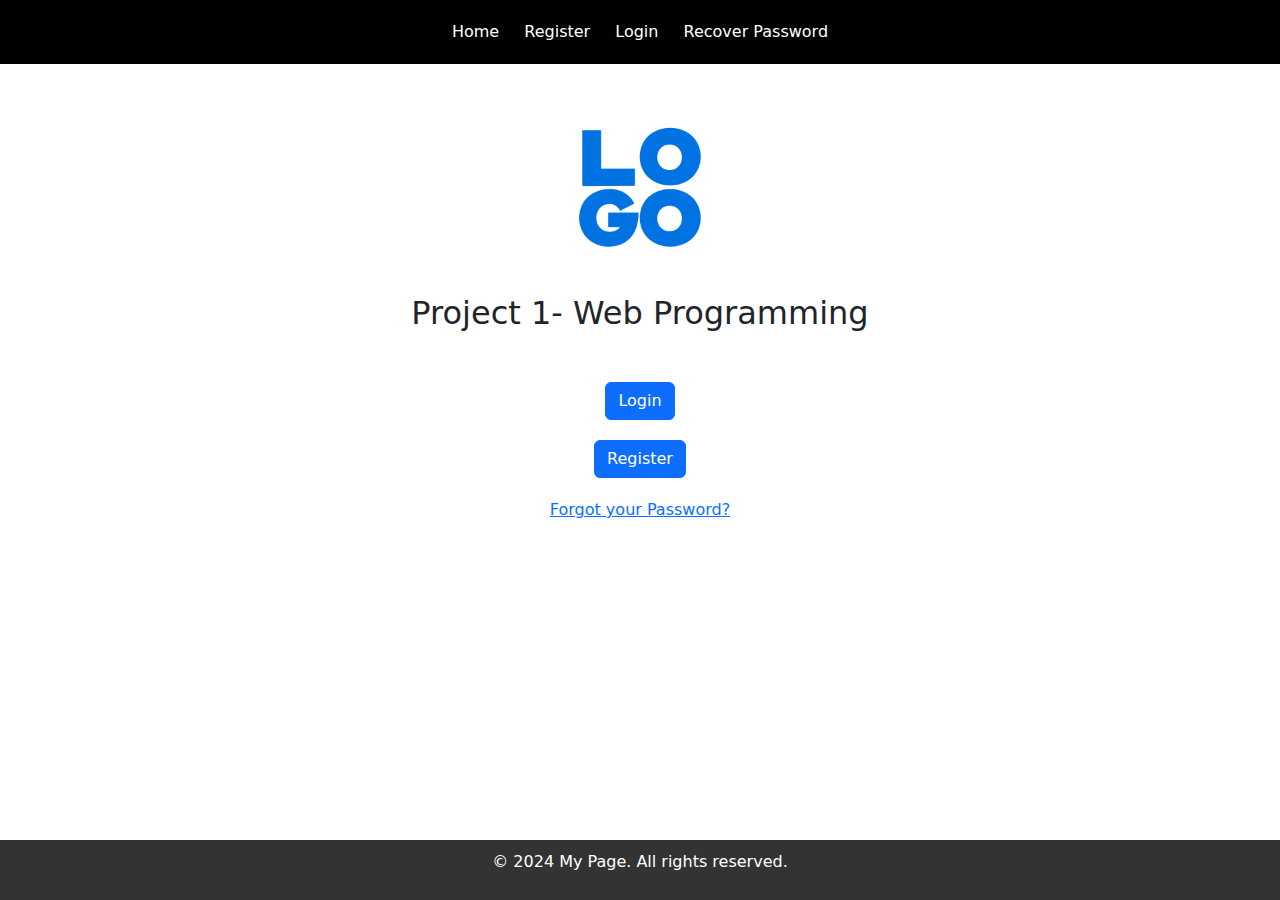
<file: index.html>
<!DOCTYPE html>
<html lang="en">
    <head>
        <meta charset="UTF-8">
        <link rel="stylesheet" type="text/css" href="/CSS/css/bootstrap.css.map">
        <link rel="stylesheet" type="text/css" href="CSS/Style.css">
        <meta name="viewport" content="width=device-width, initial-scale=1.0">
        <link href="https://cdn.jsdelivr.net/npm/bootstrap@5.3.3/dist/css/bootstrap.min.css" rel="stylesheet" integrity="sha384-QWTKZyjpPEjISv5WaRU9OFeRpok6YctnYmDr5pNlyT2bRjXh0JMhjY6hW+ALEwIH" crossorigin="anonymous">
        <title>Project 1- Web Programming</title>
    </head>
    <body>          
        <script src="https://cdn.jsdelivr.net/npm/bootstrap@5.3.3/dist/js/bootstrap.bundle.min.js" integrity="sha384-YvpcrYf0tY3lHB60NNkmXc5s9fDVZLESaAA55NDzOxhy9GkcIdslK1eN7N6jIeHz" crossorigin="anonymous"></script>
        <nav>
            <a href="index.html">Home</a>
            <a href="Register.html">Register</a>
            <a href="Login.html">Login</a>
            <a href="Recover_Password.html">Recover Password</a>
        </nav>
        <section>
            <img width="400" src="Imagens/logo-social.png" />
            <h2>Project 1- Web Programming</h2>
            <div style="text-align: center; margin-top: 50px;">
                <!-- Login button -->
                <a href="Login.html"><button type="button" class="btn btn-primary"style="margin-bottom: 20px;">Login</button></a></br>
                <!-- Register button -->
                <a href="Register.html"><button type="button" class="btn btn-primary"style="margin-bottom: 20px;">Register</button>
            </div>
            <p><a href="Recover_Password.html">Forgot your Password?</a></p>
        </section>
        <footer>
            <p>&copy; 2024 My Page. All rights reserved.</p>
        </footer>
    </body>
</html>
</file>
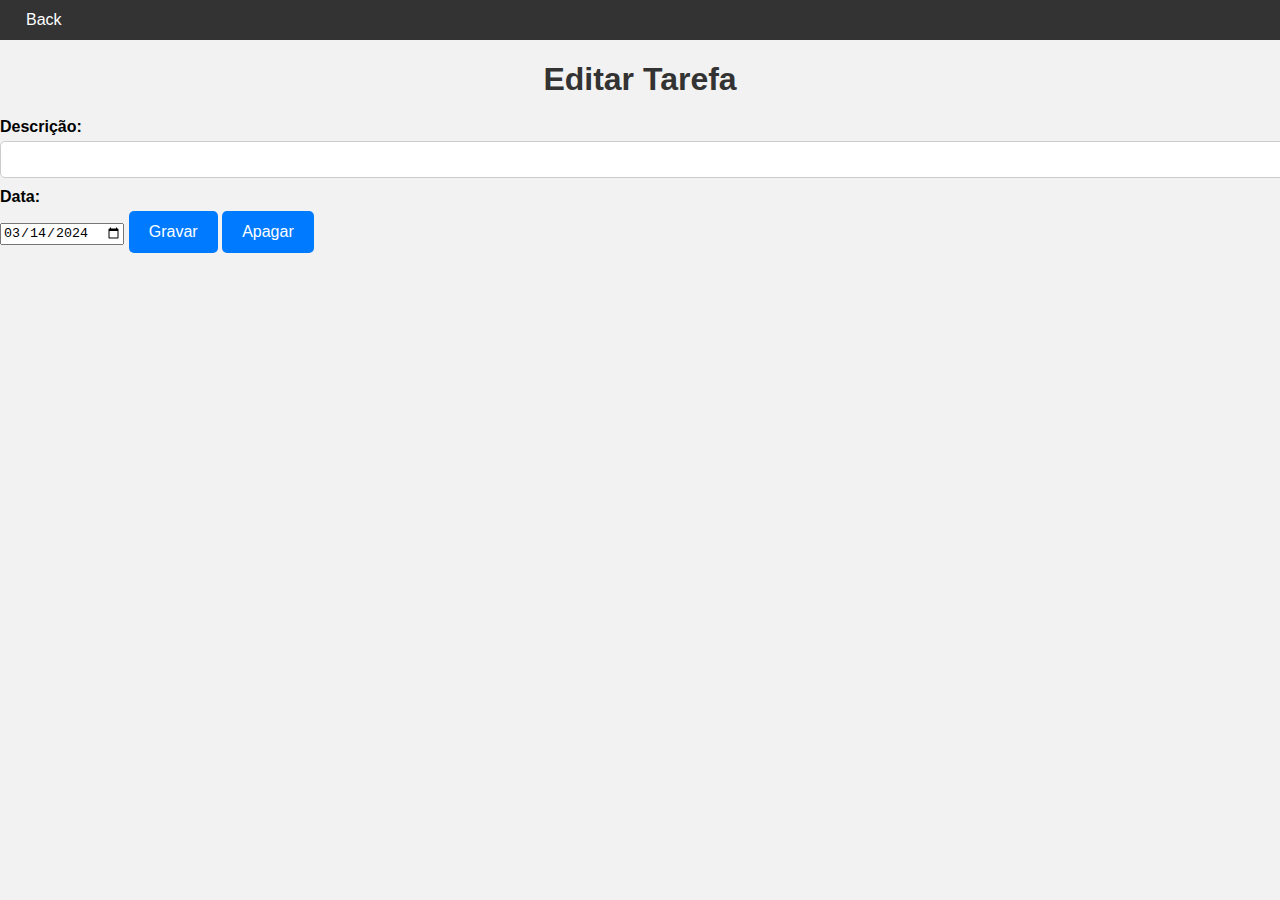
<file: Edit_Task.html>
<!DOCTYPE html>
<html lang="en">
<head>
    <meta charset="UTF-8">
    <meta name="viewport" content="width=device-width, initial-scale=1.0">
    <link rel="stylesheet" type="text/css" href="CSS/Style.css">
    <title>Task Editor</title>
</head>
<body>
    <header>
        <button class="btn-back" onclick="window.history.back()">Back</button>
    </header>
    <h1>Editar Tarefa</h1>
    <form>
        <label for="description">Descrição:</label>
        <input type="text" id="description" >

        <label for="date">Data:</label>
        <input type="date" id="date" value="2024-03-14">

        <input type="submit" value="Gravar">
        <input type="submit" value="Apagar">
    </form>
</body>
</html>
</file>
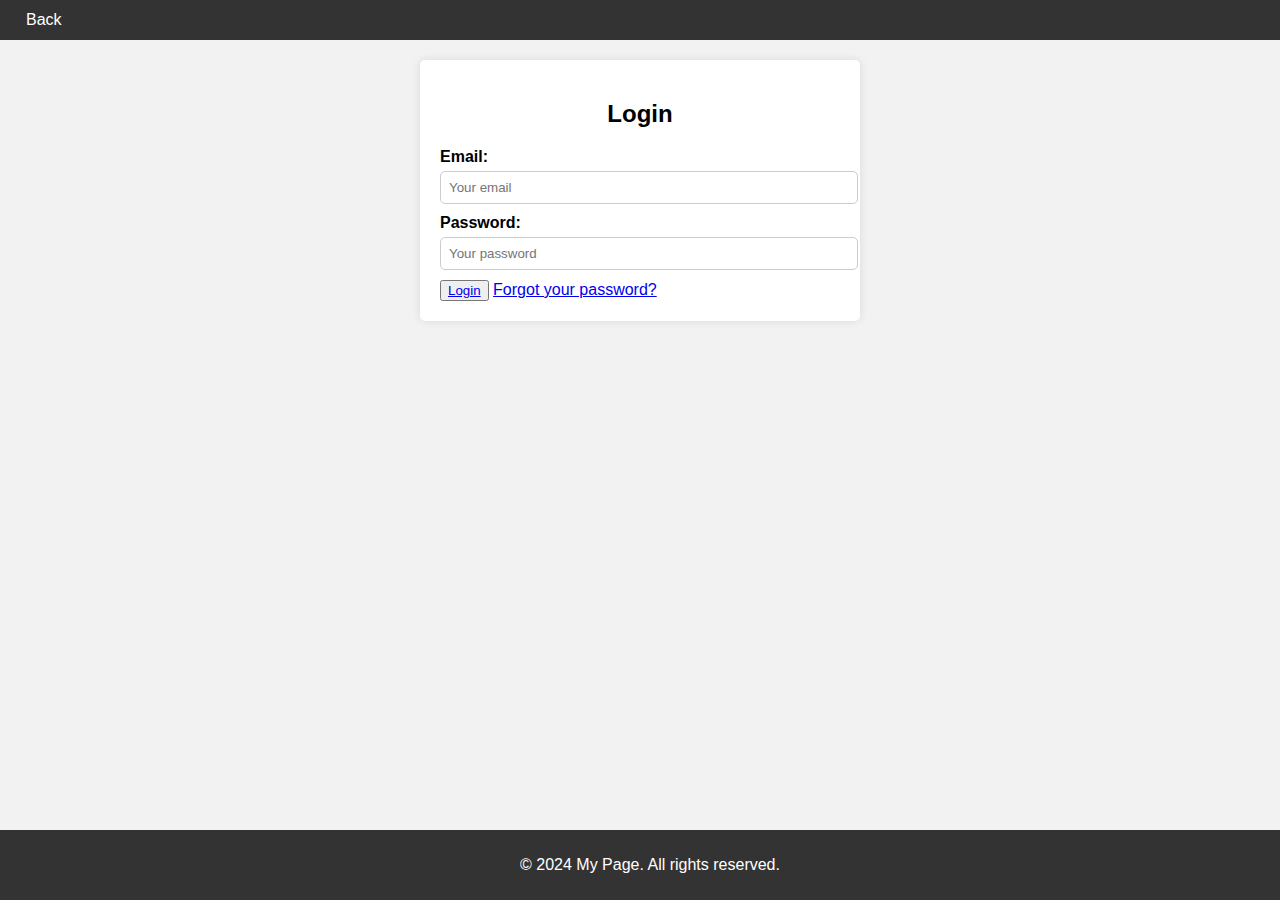
<file: Login.html>
<!DOCTYPE html>
<html lang="en">
<head>
    <meta charset="UTF-8">
    <meta name="viewport" content="width=device-width, initial-scale=1.0">
    <title>Login</title>
    <link rel="stylesheet" type="text/css" href="CSS/Style.css">
</head>
<body>
    <header>
        <button class="btn-back" onclick="window.history.back()">Back</button>
    </header>
    <div class="login-form">
        <h2>Login</h2>
        <form>
            <div> 
                <label for="email">Email:</label>
                <input type="email" id="email" name="email" placeholder="Your email">
            </div>   
            <div>
                <label for="password">Password:</label>
                <input type="password" id="password" name="password" placeholder="Your password">
            </div>  
            <div>
                <span> <a href="User_Page.html"><button type="submit">Login </a></button></span>
                <span><a href="Recover_Password.html">Forgot your password?</a></span>
            </div>
        </form>
    </div>

    <footer>
        <p>&copy; 2024 My Page. All rights reserved.</p>
    </footer>
</body>
</html>
</file>
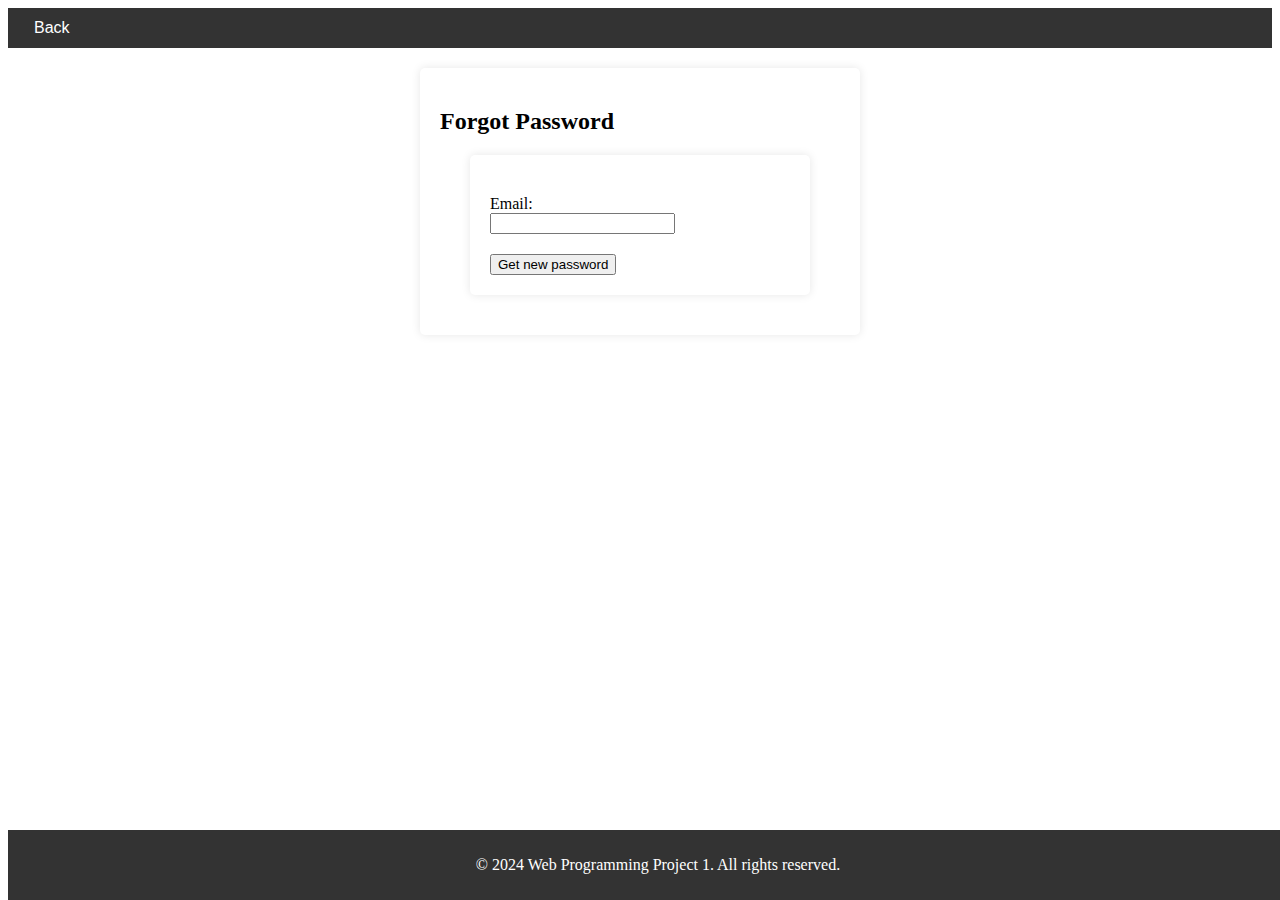
<file: Recover_Password.html>
<!DOCTYPE html>
<html lang="en">
<head>
    <meta charset="UTF-8">
    <link rel="stylesheet" type="text/css" href="CSS/Login.css">
    <meta name="viewport" content="width=device-width, initial-scale=1.0">
    <title>Forgot Password</title>
</head>
<body>
    <header>
        <button class="btn-back" onclick="window.history.back()">Back</button>
    </header>
    <div class="container">
        <h2>Forgot Password</h2>
        <div class="forgot-password">
            
            <form>
                <div>
                    <label for="email">Email:</label><br>
                    <input type="email" id="email" name="email"><br>
                </div>
                <div>
                    <input type="submit" value="Get new password">
                </div>
            </form>
        </div>
    </div>
    <footer class="footer">
        <p>&copy; 2024 Web Programming Project 1. All rights reserved.</p>
    </footer>
</body>
</html>
</file>
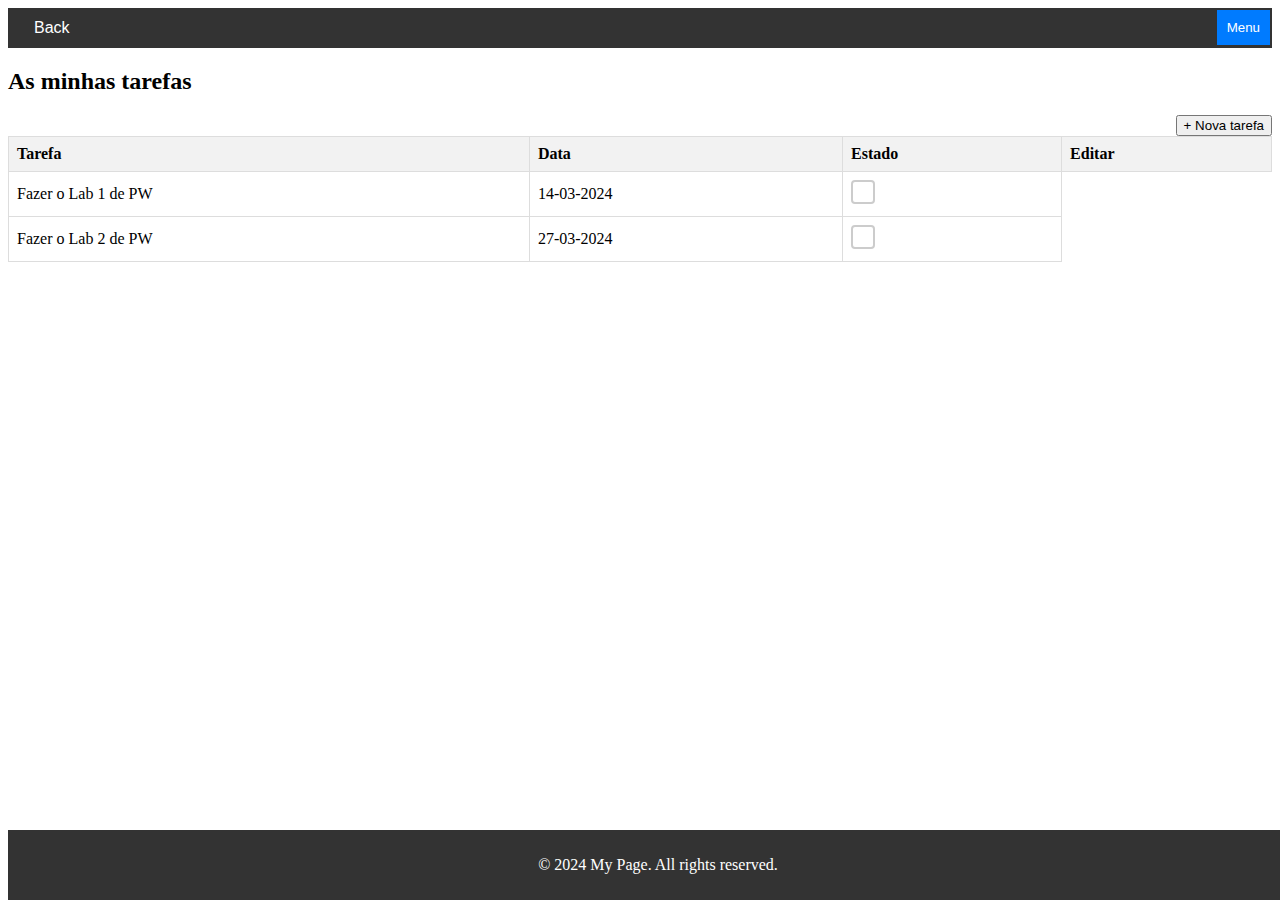
<file: User_Page.html>
<!DOCTYPE html>
<html lang="en">
<head>
  <meta charset="UTF-8">
  <meta name="viewport" content="width=device-width, initial-scale=1.0">
  <title>Menu</title>
  <link rel="stylesheet" href="CSS/Login.css">
</head>
<body>
    <header>
        <button class="btn-back" onclick="window.history.back()">Back</button>
    </header>
    <div class="menu-container">
    <button id="menu-button">Menu</button>
    <div class="menu-content" id="menu-content">
      <img src="Imagens/Foto_Perfil.jpg"/>
      <h3>Olá Guilherme</h3>
      <a href="Manage_Profile.html"><button>Gerir perfil</button></a>    
      <button id="logout-button">Terminar Sessão</button>
    </div>
  </div>

  <script src="CSS/script.js"></script>
  <div>
    <span><h2>As minhas tarefas</h2></span>
    <span> <a href="New_Task.html"><button style="float:right;" class="new-task-button">+ Nova tarefa</button></a></span>
  </div>

  <table id="task-table">
    <thead>
      <tr>
        <th>Tarefa</th>
        <th>Data</th>
        <th>Estado</th>
        <th>Editar</th>
      </tr>
    </thead>
    <tbody class="dynamic-task-list">
      <tr>
        <td>Fazer o Lab 1 de PW</td>
        <td>14-03-2024</td>
        <td class="state">
          <input type="checkbox" id="checkbox1" class="checkbox-square">
          <label for="checkbox1"></label>
        </td>
        <td class="edit-button" style="display:none;"><button onclick="editTask(this)">Editar</button></td>
      </tr>
      <tr>
        <td>Fazer o Lab 2 de PW</td>
        <td>27-03-2024</td>
        <td class="state">
          <input type="checkbox" id="checkbox2" class="checkbox-square">
          <label for="checkbox2"></label>
        </td>
        <a href="./Edit_Task.html"><td class="edit-button" style="display:none;"><button onclick="editTask(this)">Editar</button></a>
        </td>
      </tr>
    </tbody>
  </table>  

  <footer>
    <p>&copy; 2024 My Page. All rights reserved.</p>
</footer>

<script>
  // Adicionando funcionalidade de selecionar estado com "x"
  const checkboxes = document.querySelectorAll('.checkbox-square');

  checkboxes.forEach(checkbox => {
    checkbox.addEventListener('change', function() {
      const editButton = this.parentElement.parentElement.querySelector('.edit-button');
      if (this.checked) {
        checkboxes.forEach(checkbox => checkbox.checked = false);
        this.checked = true;
        editButton.style.display = 'block';
      } else {
        editButton.style.display = 'none';
      }
    });
  });

  // Função para editar tarefa
  function editTask(button) {
    const taskRow = button.parentElement.parentElement;
    const taskName = taskRow.querySelector('td:first-child').textContent;
    const taskDate = taskRow.querySelector('td:nth-child(2)').textContent;

    // Obter elementos da tabela
    const taskNameInput = document.createElement('input');
    taskNameInput.type = 'text';
    taskNameInput.value = taskName;
    const taskDateInput = document.createElement('input');
    taskDateInput.type = 'text';
    taskDateInput.value = taskDate;

    // Substituir texto por campos de entrada
    taskRow.querySelector('td:first-child').textContent = '';
    taskRow.querySelector('td:first-child').appendChild(taskNameInput);
    taskRow.querySelector('td:nth-child(2)').textContent = '';
    taskRow.querySelector('td:nth-child(2)').appendChild(taskDateInput);

    // Alterar o texto do botão para "Salvar"
    button.textContent = 'Salvar';
    button.setAttribute('onclick', 'saveTask(this)');
  }

  // Função para salvar tarefa
  function saveTask(button) {
    const taskRow = button.parentElement.parentElement;
    const taskNameInput = taskRow.querySelector('input[type="text"]:first-of-type');
    const taskDateInput = taskRow.querySelector('input[type="text"]:nth-of-type(2)');

    const taskName = taskNameInput.value;
    const taskDate = taskDateInput.value;

    // Aqui você pode adicionar a lógica para salvar a tarefa com os dados obtidos
    console.log('Salvar tarefa:', taskName, taskDate);

    // Restaurar a exibição original
    taskRow.querySelector('td:first-child').textContent = taskName;
    taskRow.querySelector('td:nth-child(2)').textContent = taskDate;

    // Alterar o texto do botão de volta para "Editar"
    button.textContent = 'Editar';
    button.setAttribute('onclick', 'editTask(this)');
  }
</script>

</body>
</html>
</file>
<file: CSS/Style.css>
/*******************************
 * CSS Geral da Página        *
 *******************************/

/* Define o estilo padrão do body */
body {
  font-family: Arial, sans-serif;
  margin: 0;
  padding: 0;
  background-color: #f2f2f2; /* Cor de fundo */
}

/* Estilo para cabeçalho */
header {
  background-color: #333;
  color: #fff;
  padding: 10px 20px; /* Espaçamento interno */
  text-align: left; /* Alinhamento de texto */
}
/* Estilo para navegação */
nav{
  background-color: black;
  color: #fff;
  padding: 20px;
  text-align: center;
}

nav a {
  color: #fff;
  text-decoration: none;
  margin: 0 10px;
}
nav a:hover {
  text-decoration: underline;
}

/* Estilo para rodapé */
footer {
  background-color: #333;
  color: #fff;
  padding: 10px;
  text-align: center;
  position: fixed;
  bottom: 0;
  width: 100%;
}

/* Estilos para botões de retorno */
.btn-back {
  background-color: transparent;
  border: none;
  color: white;
  text-decoration-color: black;
  cursor: pointer;
  font-size: 16px;
}

/* Estilos para formulários */
.container, .form-container {
  width: 80%;
  max-width: 400px;
  margin: 20px auto;
  padding: 20px;
  background-color: #fff;
  border-radius: 5px;
  box-shadow: 0 0 10px rgba(0, 0, 0, 0.1);
}

/* Estilos específicos para dispositivos móveis */
@media only screen and (max-width: 600px) {
  body {
    font-size: 14px;
  }
  .container {
    width: 90%;
    margin: 20px auto;
  }
  img {
    width: 100%;
    height: auto;
  }
}

.checkbox-label {
  font-size: 14px; /* Altere o tamanho da fonte conforme necessário */
}

.profile-picture {
  text-align: center;
  margin-bottom: 20px;
}

.profile-picture img {
  width: 150px;
  border-radius: 50%;
}

/* Estilo para seções */
section {
  padding: 20px;
  text-align: center;
}

/* Estilo para imagens dentro de seções */
section img {
  display: block;
  margin: 0 auto; /* Centraliza a imagem */
}


/*******************************
 * CSS da Página Login        *
 *******************************/

/* Estilos para formulário de login */
.login-form {
  width: 80%;
  max-width: 400px;
  margin: 20px auto;
  padding: 20px;
  background-color: #fff;
  border-radius: 5px;
  box-shadow: 0 0 10px rgba(0, 0, 0, 0.1);
}

.login-form h2 {
  text-align: center;
  margin-bottom: 20px;
}

.login-form input[type="email"],
.login-form input[type="password"] {
  width: 100%;
  padding: 8px;
  border: 1px solid #ccc;
  border-radius: 5px;
  margin-bottom: 10px;
}

.login-form input[type="submit"] {
  background-color: #007bff;
  color: #fff;
  border: none;
  padding: 10px 20px;
  border-radius: 5px;
  cursor: pointer;
}

.login-form input[type="submit"]:hover {
  background-color: #0056b3;
}

/*******************************
 * CSS da Página Register     *
 *******************************/

/* Estilos para formulário de registro */
.register-form {
  width: 80%;
  max-width: 400px;
  margin: 20px auto;
  padding: 20px;
  background-color: #fff;
  border-radius: 5px;
  box-shadow: 0 0 10px rgba(0, 0, 0, 0.1);
}

.register-form h2 {
  text-align: center;
  margin-bottom: 20px;
}

.register-form input[type="text"],
.register-form input[type="email"],
.register-form input[type="password"] {
  width: 100%;
  padding: 8px;
  border: 1px solid #ccc;
  border-radius: 5px;
  margin-bottom: 10px;
}

.register-form input[type="submit"] {
  background-color: #007bff;
  color: #fff;
  border: none;
  padding: 10px 20px;
  border-radius: 5px;
  cursor: pointer;
}

.register-form input[type="submit"]:hover {
  background-color: #0056b3;
}

.register-form label {
  display: block;
  font-weight: bold;
  margin-bottom: 5px;
}

.register-form .form-group {
  margin-bottom: 10px;
}



/*******************************
 * CSS da Página New Task        *
 *******************************/

/* Estilos para formulário de nova tarefa */
.new-task-form {
  width: 80%;
  max-width: 400px;
  margin: 20px auto;
  padding: 20px;
  background-color: #fff;
  border-radius: 5px;
  box-shadow: 0 0 10px rgba(0, 0, 0, 0.1);
}

.new-task-form h2 {
  text-align: center;
  margin-bottom: 20px;
}

.new-task-form input[type="text"],
.new-task-form input[type="date"] {
  width: 100%;
  padding: 8px;
  border: 1px solid #ccc;
  border-radius: 5px;
  margin-bottom: 10px;
}

.new-task-form input[type="submit"] {
  background-color: #007bff;
  color: #fff;
  border: none;
  padding: 10px 20px;
  border-radius: 5px;
  cursor: pointer;
}

.new-task-form input[type="submit"]:hover {
  background-color: #0056b3;
}

.new-task-form label {
  display: block;
  font-weight: bold;
  margin-bottom: 5px;
}

.new-task-form .form-group {
  margin-bottom: 10px;
}


/*******************************
 * CSS da Página Gerir Perfil        *
 *******************************/

/* Estilos para formulário de gerenciamento de perfil */
.profile-form {
  width: 80%;
  max-width: 200px;
  margin: 20px auto;
  padding: 20px;
  background-color: #fff;
  border-radius: 5px;
  box-shadow: 0 0 10px rgba(0, 0, 0, 0.1);
}

/* Estilos para a página Gerir Perfil */

body {
  font-family: Arial, sans-serif;
  background-color: #f2f2f2;
  margin: 0;
  padding: 0;
}

.container {
  max-width: 600px;
  margin: 20px auto;
  padding: 20px;
  background-color: #fff;
  border-radius: 8px;
  box-shadow: 0 0 10px rgba(0, 0, 0, 0.1);
}

header {
  background-color: #333;
  color: #fff;
  padding: 10px 20px;
}

h1 {
  text-align: center;
  margin-bottom: 20px;
  color: #333;
}

.profile-picture {
  text-align: center;
  margin-bottom: 20px;
}

.profile-picture img {
  width: 150px;
  border-radius: 50%;
  border: 4px solid #fff; /* Adiciona uma borda branca à imagem */
  box-shadow: 0 0 8px rgba(0, 0, 0, 0.2); /* Adiciona uma sombra suave à imagem */
}

.form-group {
  margin-bottom: 20px;
}

label {
  display: block;
  font-weight: bold;
  margin-bottom: 5px;
}

input[type="text"],
input[type="email"],
input[type="password"] {
  width: 100%;
  padding: 10px;
  border: 1px solid #ccc;
  border-radius: 5px;
  margin-bottom: 10px;
}

input[type="submit"] {
  background-color: #007bff;
  color: #fff;
  border: none;
  padding: 12px 20px;
  border-radius: 5px;
  cursor: pointer;
  font-size: 16px;
}

input[type="submit"]:hover {
  background-color: #0056b3;
}

footer {
  background-color: #333;
  color: #fff;
  padding: 10px;
  text-align: center;
  position: fixed;
  bottom: 0;
  width: 100%;
}
</file>
<file: CSS/Login.css>
div {
  margin-top: 20px;
}

header {
  background-color: #333;
  color: #fff;
  padding: 10px 20px; /* Espaçamento interno */
  text-align: left; /* Alinhamento de texto */
}

.menu-container {
  position: right;
}

#menu-button {
  position: absolute;
  top: 10px;
  right: 10px;
  padding: 10px;
  background-color: #007bff;
  color: #fff;
  border: none;
  cursor: pointer;
}

.menu-content {
  display: none;
  position: absolute;
  top: 40px;
  right: 10px;
  background-color: #f9f9f9;
  min-width: 200px;
  box-shadow: 0 2px 5px rgba(0,0,0,0.2);
  padding: 10px;
}

.menu-content img {
  width: 100px;
  height: 100px;
  border-radius: 50%;
  margin-bottom: 10px;
}

.menu-content button {
  display: block;
  width: 100%;
  padding: 5px 10px;
  margin-bottom: 5px;
  background-color: #007bff;
  color: #fff;
  border: none;
  cursor: pointer;
}

.menu-content button:hover {
  background-color: #0056b3;
}

.task-list {
  list-style-type: none;
  padding: 0;
}

.task-item {
  padding: 10px;
  border-bottom: 1px solid #ccc;
}

#task-table {
  margin-top: 20px;
  border-collapse: collapse;
  width: 100%;
}

#task-table th, #task-table td {
  border: 1px solid #dddddd;
  text-align: left;
  padding: 8px;
}

#task-table th {
  background-color: #f2f2f2;
}

.btn-back {
  background-color: transparent;
  border: none;
  color: white;
  text-decoration-color: black;
  cursor: pointer;
  font-size: 16px;
}

.container {
  width: 400px;
  margin: 20px auto;
  background-color: #fff;
  padding: 20px;
  border-radius: 5px;
  box-shadow: 0 0 10px rgba(0, 0, 0, 0.1);
}

.forgot-password {
  width: 300px;
  margin: 20px auto;
  background-color: #fff;
  padding: 20px;
  border-radius: 5px;
  box-shadow: 0 0 10px rgba(0, 0, 0, 0.1);
}

footer {
  background-color: #333;
  color: #fff;
  padding: 10px;
  text-align: center;
  position: fixed;
  bottom: 0;
  width: 100%;
}

.selected {
  cursor: pointer;
}

.checkbox-square {
  display: none;
}

.checkbox-square + label {
  display: inline-block;
  width: 20px;
  height: 20px;
  border: 2px solid #ccc;
  border-radius: 4px;
  cursor: pointer;
}

.checkbox-square:checked + label {
  background-color: #ccc;
}
</file>
